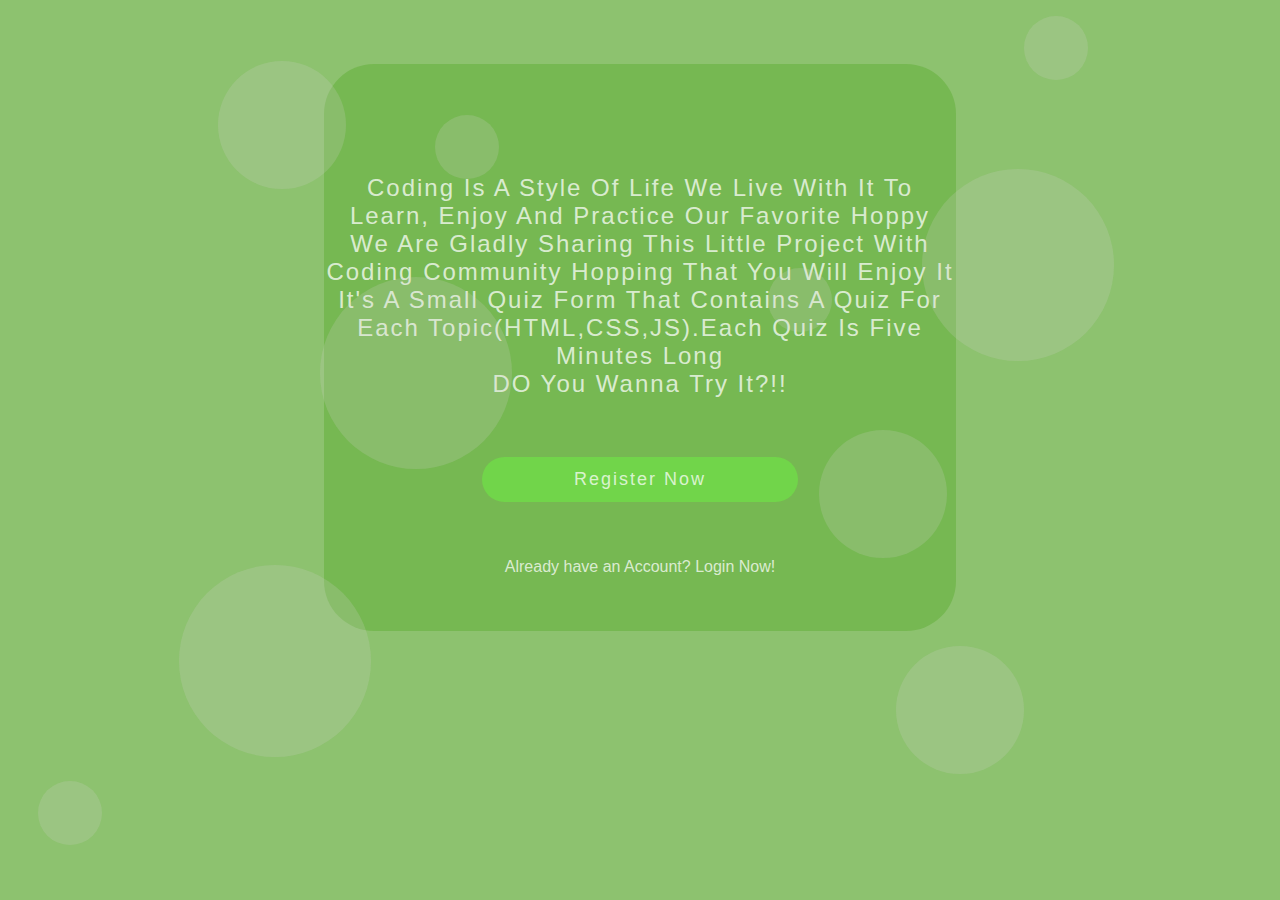
<file: index.html>
<!DOCTYPE html>
<html lang="en">
<head>
    <meta charset="UTF-8">
    <meta http-equiv="X-UA-Compatible" content="IE=edge">
    <meta name="viewport" content="width=device-width, initial-scale=1.0">
    <link rel="stylesheet" href="./Homepage/style.css">
    <title>HomePage</title>
</head>
<body>

 <form id="homeForm">
     <h2 id="h2welcoming"> Coding is a style of life we live with it to learn, enjoy and practice our favorite hoppy <br>
     we are gladly sharing this little project with coding community hopping that you will enjoy it <br>
     It's a small quiz form that contains a quiz for each topic(HTML,CSS,JS).Each quiz is five minutes long <br>
     DO you wanna try it?!!
    </h2>

        <button type="submit" id="submitt" value="" placeholder="" style="display: block;"><a href="./Registration page/index.html">Register Now</a></button>

        <p>Already have an Account? <a href="./Login Page/index.html" id="a11">Login Now!</a></p>
        
    </form>
    <!-- <form action="" id="registerForm">
        
        <div id="subdiv"> <a href="../Homepage/index.html" id="sub">Go to homepage</a></div>
        <button type="submit" id="submit" value="" placeholder="">SignUp</button>
        <p>Already have an Account? <a href="../Login Page/index.html" id="a11"> Login Now!</a></p>
    
    </form> -->

    <ul id="ul1"></ul>
    <ul id="ul2"></ul>
    <ul id="ul3"></ul>
    <ul id="ul4"></ul>
    <ul id="ul5"></ul>
    <ul id="ul6"></ul>
    <ul id="ul7"></ul>
    <ul id="ul8"></ul>
    <ul id="ul9"></ul>
    <ul id="ul99"></ul>
</body>
</html>
</file>
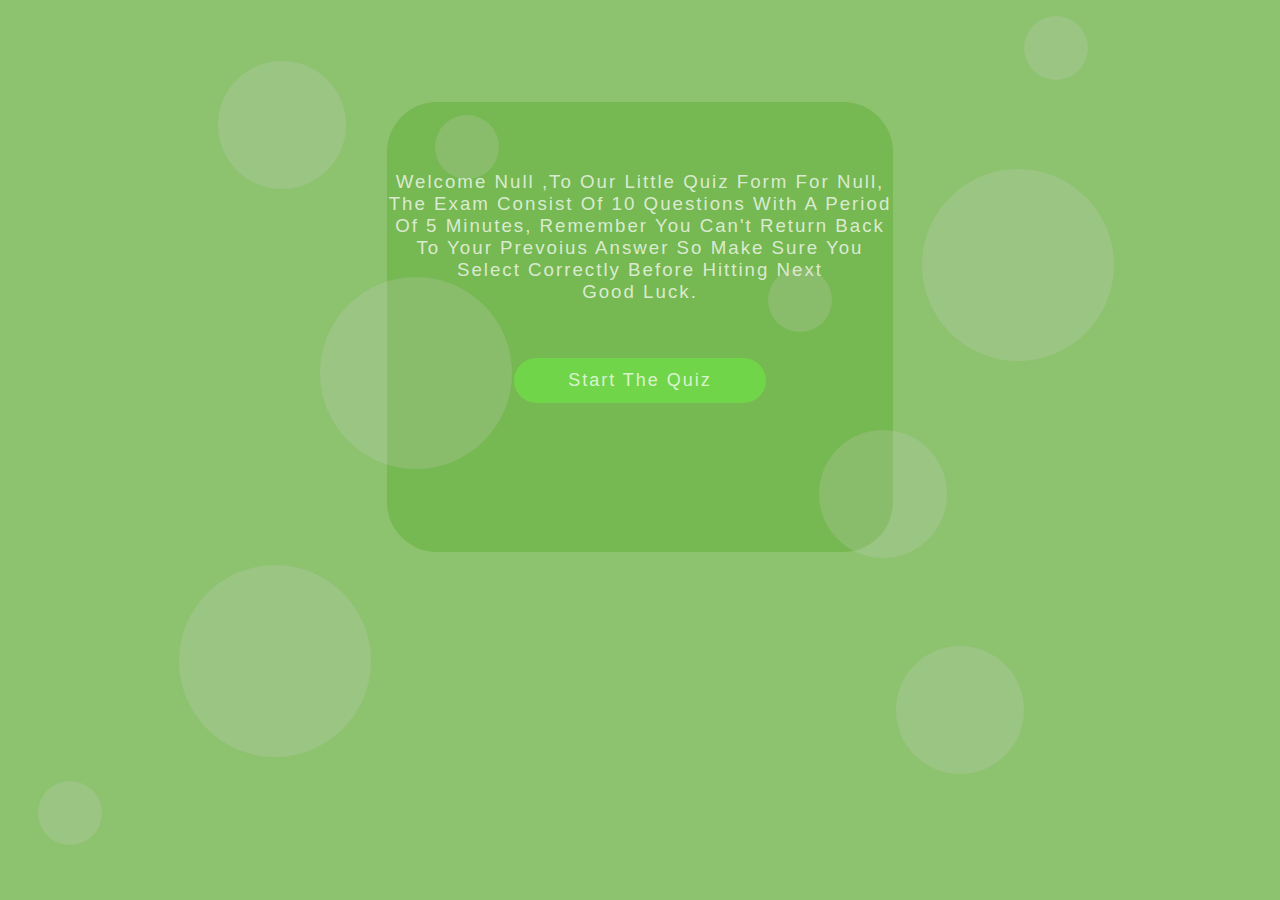
<file: Homepage/index.html>
<!DOCTYPE html>
<html lang="en">
<head>
    <meta charset="UTF-8">
    <meta http-equiv="X-UA-Compatible" content="IE=edge">
    <meta name="viewport" content="width=device-width, initial-scale=1.0">
    <link rel="stylesheet" href="style.css">
    <title>HomePage</title>
</head>
<body>
    
     <form id="selectForm">
        <h3><span id="wName"></span> ,To our little Quiz Form For <span id="qName"></span>, <br>
            the Exam Consist of 10 questions with a period of 5 minutes, remember you can't return back to your prevoius answer so make sure you select correctly before hitting next <br>
            good Luck.
        </h3>
        <br><br>

        
        <button type="submit" id="submittt" value="" placeholder=""><a href="../Questions/index.html">Start The Quiz</a></button>

        
        
    </form>

    <ul id="ul1"></ul>
    <ul id="ul2"></ul>
    <ul id="ul3"></ul>
    <ul id="ul4"></ul>
    <ul id="ul5"></ul>
    <ul id="ul6"></ul>
    <ul id="ul7"></ul>
    <ul id="ul8"></ul>
    <ul id="ul9"></ul>
    <ul id="ul99"></ul>
</body>
<script src="app.js"></script>
</html>
</file>
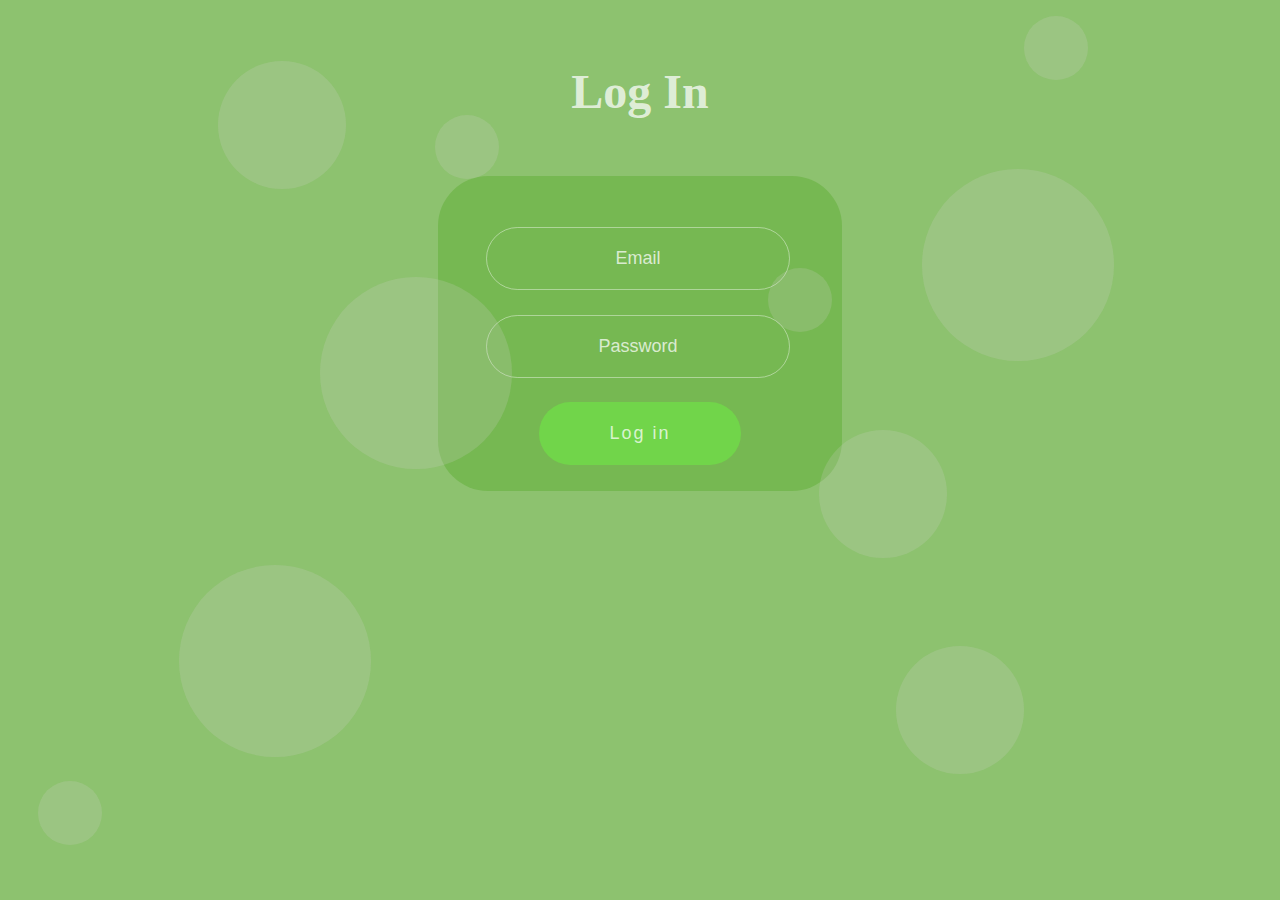
<file: Login Page/index.html>
<!DOCTYPE html>
<html lang="en">
<head>
    <meta charset="UTF-8">
    <meta http-equiv="X-UA-Compatible" content="IE=edge">
    <meta name="viewport" content="width=device-width, initial-scale=1.0">
    <link rel="stylesheet" href="style.css">
    <title>Login</title>
</head>
<body>
    <h1>Log In</h1>
    <form action="" id="LoginForm">

        <input type="email" id="loginEmail" placeholder="Email">
        <input type="password" id="loginPass" placeholder="Password">
        <div id="subdiv1"> <a href="../Homepage/index.html" id="sub">Go to Your page</a></div>
        <button type="submit" id="submit1" value="" placeholder="">Log in</button>
        
        
    
    </form>

    <ul id="ul1"></ul>
    <ul id="ul2"></ul>
    <ul id="ul3"></ul>
    <ul id="ul4"></ul>
    <ul id="ul5"></ul>
    <ul id="ul6"></ul>
    <ul id="ul7"></ul>
    <ul id="ul8"></ul>
    <ul id="ul9"></ul>
    <ul id="ul99"></ul>
</body>
<script src="app.js"></script>
</html>
</file>
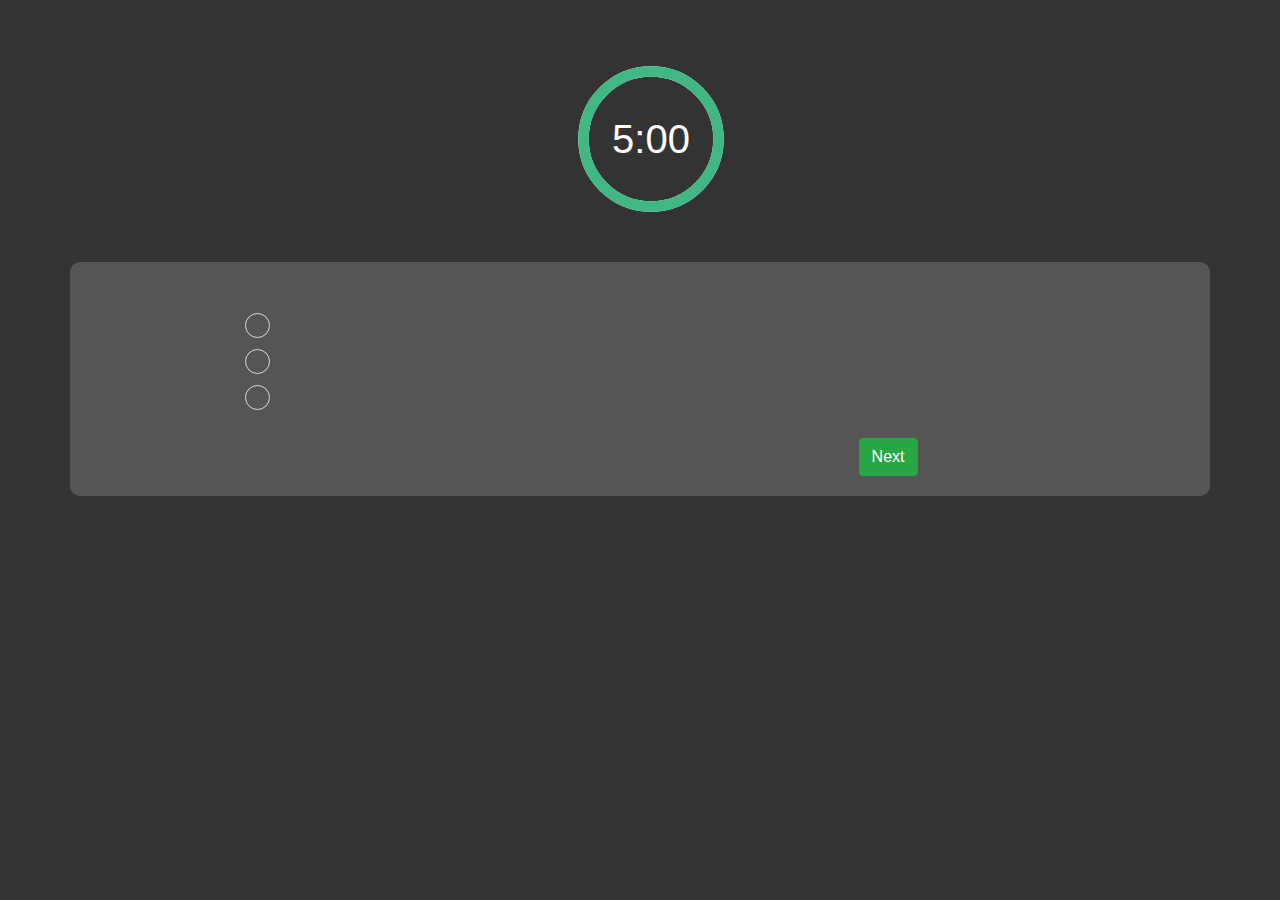
<file: Questions/index.html>
<!DOCTYPE html>
<html lang="en">
<head>
    <meta charset="UTF-8">
    <meta http-equiv="X-UA-Compatible" content="IE=edge">
    <meta name="viewport" content="width=device-width, initial-scale=1.0">
    <link rel="stylesheet" href="style.css">
    <link rel="stylesheet" href="https://maxcdn.bootstrapcdn.com/bootstrap/4.0.0/css/bootstrap.min.css">
    <!-- <script src="https://stackpath.bootstrapcdn.com/bootstrap/4.0.0/js/bootstrap.bundle.min.js"></script>
    <script src="https://cdnjs.cloudflare.com/ajax/libs/jquery/3.2.1/jquery.min.js"></script> -->
    <title>questions</title>
</head>
 <div id="app"></div>
    <div class="container mt-sm-5 my-1">
        <div class="question ml-sm-5 pl-sm-5 pt-2" id="questionDiv">
            <div class="py-2 h5"><b id="question"></b></div>
            <div class="ml-md-3 ml-sm-3 pl-md-5 pt-sm-0 pt-3" id="options">
                 <label class="options" id="answer1"><input type="radio" name="radio" value="1"> <span class="checkmark"></span><span id="spanAns1"></span></label>

                 <label class="options" id="answer2"><input type="radio" name="radio" value="2"> <span class="checkmark"></span><span id="spanAns2"></span></label>

                 <label class="options" id="answer3"><input type="radio" name="radio" value="3"> <span class="checkmark"></span><span id="spanAns3"></span></label> 

        </div>
        <div class="d-flex align-items-center pt-3">
            <div class="ml-auto mr-sm-5"> <button class="btn btn-success" onclick="nextQuestion()" id="btnNext">Next</button> </div>
            <!-- <div class="ml-auto mr-sm-5" id="showResult"> <button class="btn btn-success" ><a href="../result/index.html">submit</a></button></div> -->
        </div>
       
    </div>
    
    <!-- <div class="ml-auto mr-sm-5" id="showResult"> <button class="btn btn-success" ><a href="../result/index.html">submit</a></button> </div> -->
</body>
<script src="app.js"></script>
</html>
</file>
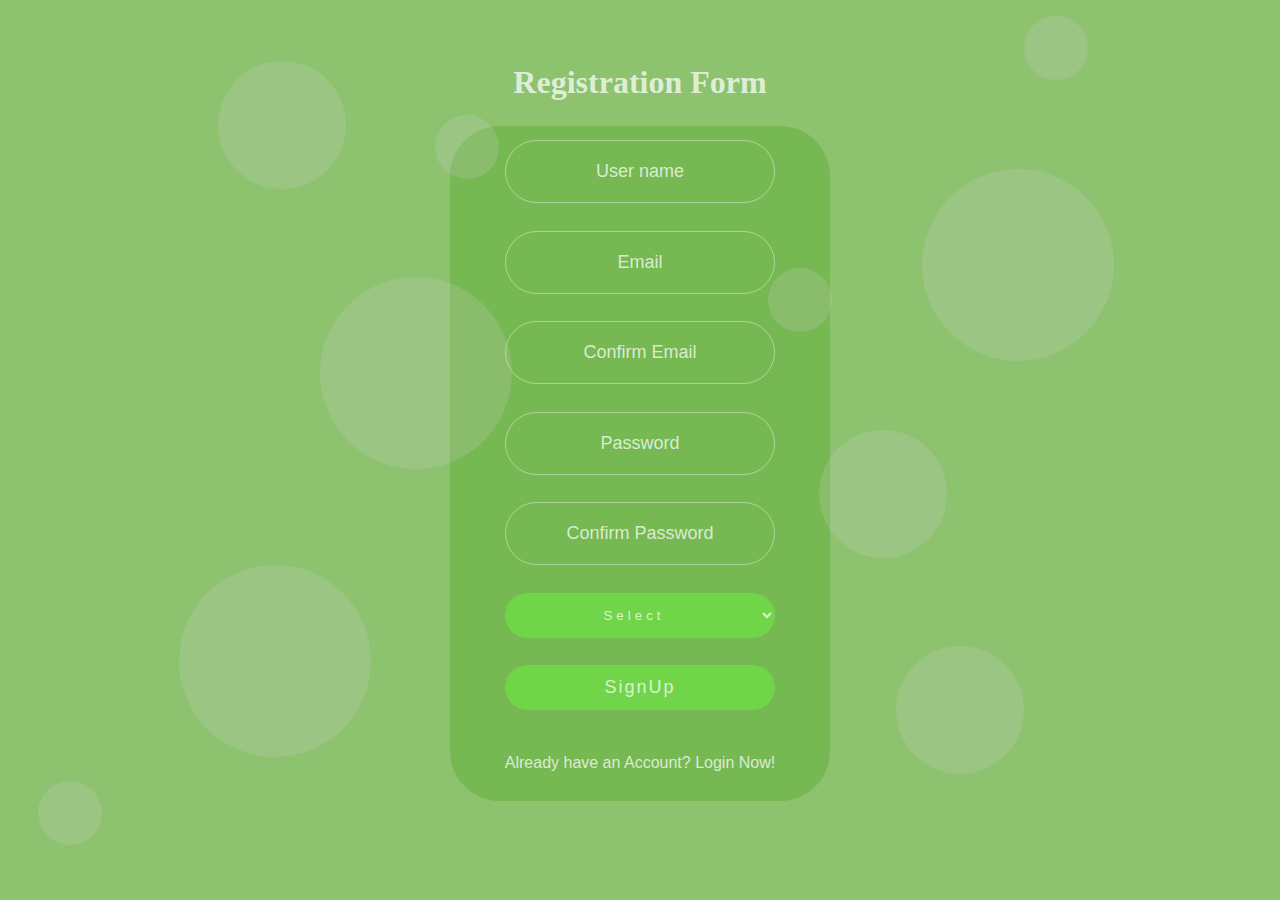
<file: Registration page/index.html>
<!DOCTYPE html>
<html lang="en">
<head>
    <meta charset="UTF-8">
    <meta http-equiv="X-UA-Compatible" content="IE=edge">
    <meta name="viewport" content="width=device-width, initial-scale=1.0">
    <link rel="stylesheet" href="style.css">
    <title>Registration</title>
</head>
<body>
    <h1>Registration Form</h1>
    <form action="" id="registerForm">

        <input type="text" id="userName" placeholder="User name">
        <input type="text" id="registerEmail" placeholder="Email">
        <input type="text" id="confirmEmail" placeholder="Confirm Email">
        <input type="password" id="registerPass" placeholder="Password">
        <input type="password" id="registerConfPass" placeholder="Confirm Password">
        <div id="selectDiv">
            <select name="select" id="select" onchange="selectExam()">
            <option value="0">Select</option>
            <option value="1" class="optin1"> HTML Quiz(5min)</option>
            <option value="2" class="optin2"> CSS Quiz(5min)</option>
            <option value="3" class="optin3"> JavaScript Quiz(5min)</option>
            </select>
        </div>
        <!-- <div id="subdiv"> <a href="../Login Page/index.html" id="sub">Go to Login Page</a></div> -->
        <button type="submit" id="submit" value="" placeholder="">SignUp</button>
        <p>Already have an Account? <a href="../Login Page/index.html" id="a11"> Login Now!</a></p>
    
    </form>

    <ul id="ul1"></ul>
    <ul id="ul2"></ul>
    <ul id="ul3"></ul>
    <ul id="ul4"></ul>
    <ul id="ul5"></ul>
    <ul id="ul6"></ul>
    <ul id="ul7"></ul>
    <ul id="ul8"></ul>
    <ul id="ul9"></ul>
    <ul id="ul99"></ul>
</body>
<script src="app.js"></script>
</html>
</file>
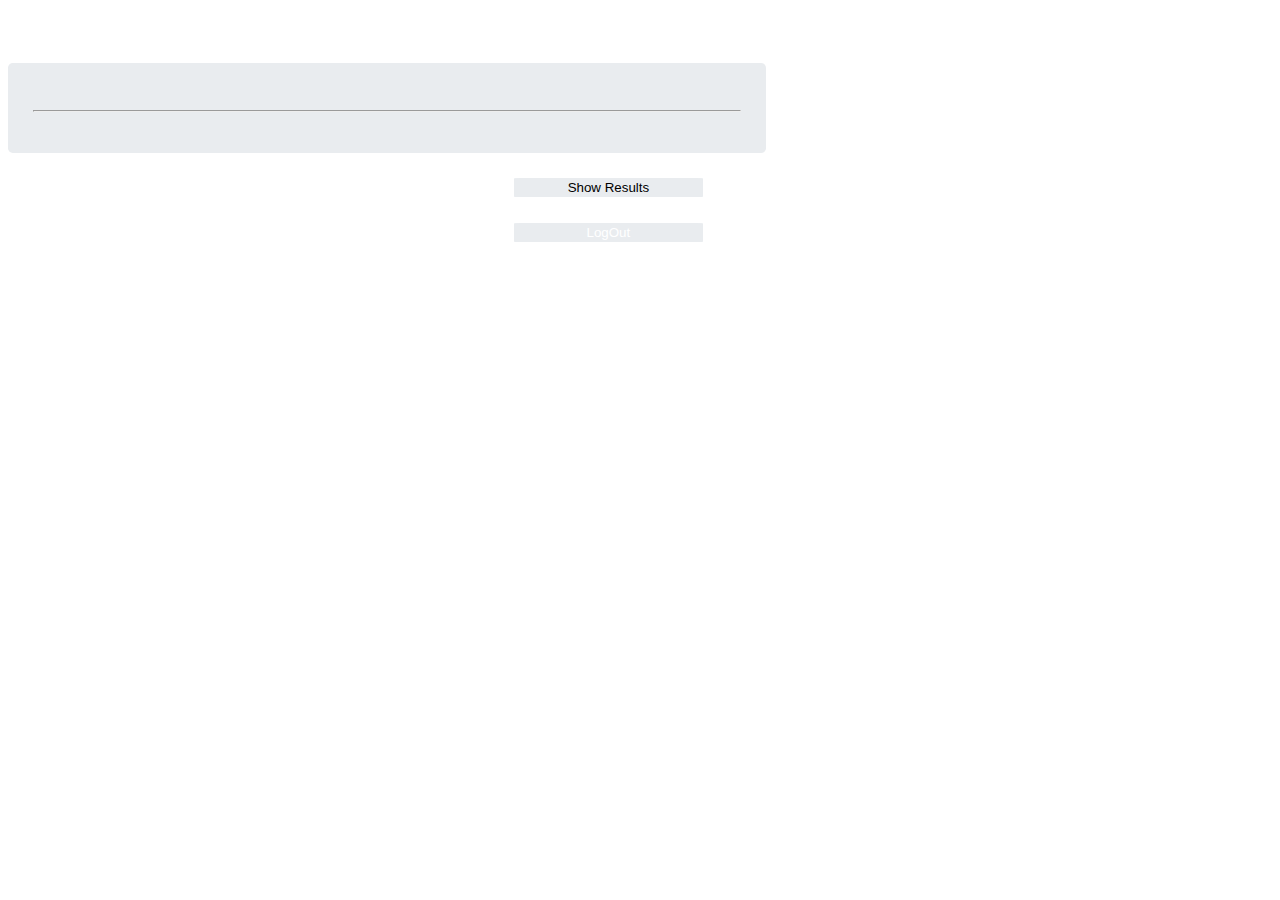
<file: result/index.html>
<!DOCTYPE html>
<html lang="en">
<head>
    <meta charset="UTF-8">
    <meta http-equiv="X-UA-Compatible" content="IE=edge">
    <meta name="viewport" content="width=device-width, initial-scale=1.0">
    <link rel="stylesheet" href="style.css">
    <link href="https://cdn.jsdelivr.net/npm/bootstrap@5.1.3/dist/css/bootstrap.min.css" rel="stylesheet" integrity="sha384-1BmE4kWBq78iYhFldvKuhfTAU6auU8tT94WrHftjDbrCEXSU1oBoqyl2QvZ6jIW3" crossorigin="anonymous">
    <title>Result</title>
</head>
<body>
    <div class="jumbotron container" id="JumDiv" >
        <h1 class="display-4" id="resh1"></h1>
        <hr class="my-4">
        <p class="lead" id="resultp1"></p>
        <p id="resultp2"></p>

      </div>
    <!-- <h2 id="resultText"></h2> -->
    <button id="switchToTable" class="btn btn btn-dark btn-lg" onclick="switcher()">Show Results</button>
    <table class="container table table-striped ">
        
        <tbody>
             <tr><th colspan="2" id="userName"></th>  <td colspan="2" id="finalResult"></td></tr>
             <tr>
                <th >Question Number</th>
                <th >Question</th>
                <th >Your Answer</th>
                <th >Correct Answer</th>
            </tr>
            <tr>
                <td id="questionNumber1">1</td>
                <td id="question1"></td>
                <td id="yourAnswer1"></td>
                <td id="CorrectAnswer1"></td>
            </tr>
            <tr>
                <td id="questionNumber2">2</td>
                <td id="question2"></td>
                <td id="yourAnswer2"></td>
                <td id="CorrectAnswer2"></td>
            </tr>
            <tr>
                <td id="questionNumber3">3</td>
                <td id="question3"></td>
                <td id="yourAnswer3"></td>
                <td id="CorrectAnswer3"></td>
            </tr>
            <tr>
                <td id="questionNumber4">4</td>
                <td id="question4"></td>
                <td id="yourAnswer4"></td>
                <td id="CorrectAnswer4"></td>
            </tr>
            <tr>
                <td id="questionNumber5">5</td>
                <td id="question5"></td>
                <td id="yourAnswer5"></td>
                <td id="CorrectAnswer5"></td>
            </tr>
            <tr>
                <td id="questionNumber6">6</td>
                <td id="question6"></td>
                <td id="yourAnswer6"></td>
                <td id="CorrectAnswer6"></td>
            </tr>
            <tr>
                <td id="questionNumber7">7</td>
                <td id="question7"></td>
                <td id="yourAnswer7"></td>
                <td id="CorrectAnswer7"></td>
            </tr>
            <tr>
                <td id="questionNumber8">8</td>
                <td id="question8"></td>
                <td id="yourAnswer8"></td>
                <td id="CorrectAnswer8"></td>
            </tr>
            <tr>
                <td id="questionNumber9">9</td>
                <td id="question9"></td>
                <td id="yourAnswer9"></td>
                <td id="CorrectAnswer9"></td>
            </tr>
            <tr>
                <td id="questionNumber10">10</td>
                <td id="question10"></td>
                <td id="yourAnswer10"></td>
                <td id="CorrectAnswer10"></td>
            </tr>
        </tbody>
      </table>
      <button class="btn btn btn-dark btn-lg" id="logout"><a href="../index.html">LogOut</a> </button>
</body>
<script src="app.js"></script>
</html>
</file>
<file: Homepage/style.css>
*{box-sizing: border-box;}
body{
    margin-top: 5%; 
    text-align: center;
    background-color: #8DC26F;
    
}
h1{
    color: rgba(255, 255, 255, 0.745);
    font-family: Arial, Helvetica, sans-serif;
}
form{
    background-color: #76b852;
    height: 50vh;
    display: inline-block;
    justify-content: center;
    align-items: center;
    width: 40%;
    margin: 3% 0%;
    padding-top: 4%;
    border-radius: 50px;
}
#homeForm{
    background-color: #76b852;
    height: 63vh;
    display: grid;
    justify-content: center;
    align-items: center;
    width: 50%;
    height: 20hv;
    margin: 5% 25%;
    border-radius: 50px;
    align-content: space-evenly;
}
input{
    background-color:rgb(113, 213, 74);
    display: block;
    border: 1px solid rgba(255, 255, 255, 0.412);
    height: 5vh;
    text-align: center;
    color: aliceblue;
    font-size: large;
    font-weight: 500;
    font-family: Arial, Helvetica, sans-serif;
    width: 50%;
    margin: 0 25%;
}
button{
    border: 2px solid transparent;
    border-radius: 2.5%;
    background-color:rgb(113, 213, 74) ;
    color: rgba(255, 255, 255, 0.745);
    height: 5vh;
    font-size: large;
    font-weight: 500;
    letter-spacing: 2px;
    font-family: Arial, Helvetica, sans-serif;
    width: 50%;
    border-radius: 50px;
    
}
#submitt{
    margin-left: 25%;
}
#submitt:hover{
    cursor: pointer;
    opacity: 0.8;
}
#submittt:hover{
    cursor: pointer;
    opacity: 0.8;
}

#ul1{
    position: absolute;
    top: 0%;
    left: 80%;
    background-color: rgb(213, 208, 208);
    width:5%;
    padding-bottom: 5%;
    display: block;
    border-radius: 50px;
    opacity: 20%;
    animation-name: move1;
    animation-duration: 4s;
    animation-direction: alternate;
    animation-iteration-count: infinite;
    animation-timing-function: linear;

}
#ul2{
    position: absolute;
    top: 85%;
    left: 3%;
    background-color: rgb(213, 208, 208);
    width:5%;
    padding-bottom: 5%;
    display: block;
    border-radius: 50px;
    opacity: 20%;
    animation-name: move2;
    animation-duration: 7s;
    animation-direction: alternate;
    animation-iteration-count: infinite;
    animation-timing-function: linear;

}
#ul3{
    position: absolute;
    top: 28%;
    left: 60%;
    background-color: rgb(213, 208, 208);
    width:5%;
    padding-bottom: 5%;
    border-radius: 50px;
    display: block;
    opacity: 20%;
    animation-name: move3;
    animation-duration: 4s;
    animation-direction: alternate;
    animation-iteration-count: infinite;
    animation-timing-function: linear;

}
#ul4{
    position: absolute;
    top: 70%;
    left: 70%;
    background-color: rgb(213, 208, 208);
    width:10%;
    padding-bottom: 10%;
    display: block;
    border-radius: 100px;
    opacity: 20%;
    animation-name: move4;
    animation-duration: 7s;
    animation-direction: alternate;
    animation-iteration-count: infinite;
    animation-timing-function: linear;

}
#ul5{
    position: absolute;
    top: 5%;
    left: 17%;
    background-color: rgb(213, 208, 208);
    width:10%;
    padding-bottom: 10%;
    display: block;
    border-radius: 100px;
    opacity: 20%;
    animation-name: move5;
    animation-duration: 7s;
    animation-direction: alternate;
    animation-iteration-count: infinite;
    animation-timing-function: linear;

}
#ul6{
    position: absolute;
    top: 46%;
    left: 64%;
    background-color: rgb(213, 208, 208);
    width: 10%;
    padding-bottom: 10%;
    display: block;
    border-radius: 100px;
    opacity: 20%;
    animation-name: move6;
    animation-duration: 7s;
    animation-direction: alternate;
    animation-iteration-count: infinite;
    animation-timing-function: linear;

}
#ul7{
    position: absolute;
    top: 61%;
    left: 14%;
    background-color: rgb(213, 208, 208);
    width: 15%;
    padding-bottom: 15%;
    display: block;
    border-radius: 130px;
    opacity: 20%;
    animation-name: move7;
    animation-duration: 10s;
    animation-direction: alternate;
    animation-iteration-count: infinite;
    animation-timing-function: linear;

}
#ul8{
    position: absolute;
    top: 17%;
    left: 72%;
    background-color: rgb(213, 208, 208);
    width: 15%;
    padding-bottom: 15%;
    display: block;
    border-radius: 130px;
    opacity: 20%;
    animation-name: move8;
    animation-duration: 4s;
    animation-direction: alternate;
    animation-iteration-count: infinite;
    animation-timing-function: linear;

}
#ul9{
    position: absolute;
    top: 29%;
    left: 25%;
    background-color: rgb(213, 208, 208);
    width: 15%;
    padding-bottom: 15%;
    display: block;
    border-radius: 130px;
    opacity: 20%;
    animation-name: move9;
    animation-duration: 7s;
    animation-direction: alternate;
    animation-iteration-count: infinite;
    animation-timing-function: linear;

}
#ul99{
    position: absolute;
    top: 11%;
    left: 34%;
    background-color: rgb(213, 208, 208);
    width: 5%;
    padding-bottom: 5%;
    display: block;
    border-radius: 50px;
    opacity: 20%;
    animation-name: move99;
    animation-duration: 4s;
    animation-direction: alternate;
    animation-iteration-count: infinite;
    animation-timing-function: linear;

}
#sub:hover {
    -webkit-transition: .5s all;
    -moz-transition: .5s all;
    -o-transition: .5s all;
    -ms-transition: .5s all;
    transition: .5s all;
    background: #8DC26F;
  }


#sub{
    text-align: center;
    color: rgba(255, 255, 255, 0.745);
    background: rgb(113, 213, 74);
    outline: none;
    border: 1px solid #76b852;
    cursor: pointer;
    padding: 5% 5%;
    -webkit-appearance: none;
    width: 100%;
    letter-spacing: 2px;
    display: block;
    text-decoration: none;
    font-family: Arial, Helvetica, sans-serif;
  }
  #subdiv{
    background-color:rgb(113, 213, 74) ;
    width: 91%;
    display: none;
  }
  P{
    color: rgba(255, 255, 255, 0.745);
    font-family: Arial, Helvetica, sans-serif;
  }
#a11{
    color: rgba(255, 255, 255, 0.745);
    font-family: Arial, Helvetica, sans-serif;
    text-decoration: none;
  }
  /* //////////////////////// */
  select{
    color: rgba(255, 255, 255, 0.745);
    text-align: center;
    font-family: 'Roboto', sans-serif;
    background-color:rgb(113, 213, 74);
    width: 100%;
    height: 5vh;
    letter-spacing: 4px;
    border: none;
    margin: 0 25%;
    
  }
  
  #selectDiv{
   display: flex;
   justify-content: center;
  }
  select:hover {
    -webkit-transition: .5s all;
    -moz-transition: .5s all;
    -o-transition: .5s all;
    -ms-transition: .5s all;
    transition: .5s all;
    background: #8DC26F;
  }

  h2,h3 {
    text-align: center;
    color: rgba(255, 255, 255, 0.745);
    font-weight: 100;
    text-transform: capitalize;
    letter-spacing: 2px;
    font-family: 'Roboto', sans-serif;
  }
  a{
    text-decoration: none;
    color: rgba(255, 255, 255, 0.745);
  }

/* /////////////////////Animation///////////////////////////// */
@keyframes move1 {
    form{top:0%}
    to{top:7%}
    
}
@keyframes move2 {
    form{top:85%}
    to{top:78%}
    
}
@keyframes move3 {
    form{top:28%}
    to{top:35%}
    
}
@keyframes move4 {
    form{top:17%}
    to{top:24%}
    
}
@keyframes move5 {
    form{top:17%}
    to{top:24%}
    
}
@keyframes move6 {
    form{top:17%}
    to{top:24%}
    
}
@keyframes move7 {
    form{top:17%}
    to{top:24%}
    
}
@keyframes move8 {
    form{top:17%}
    to{top:24%}
    
}
@keyframes move9 {
    form{top:17%}
    to{top:24%}
    
}
@keyframes move99 {
    form{top:17%}
    to{top:24%}
    
}


  /* /////////////////////media///////////////////////////// */
  @media (min-width:1600px) and (max-width:2560px)
  {
    #submitt{
        margin-top: 4%;
        width: 50%;
        margin-left: 25%;
       }
       option{
           font-size: 12px;
           width: 10px;
           display: inline-block;
       }
    #homeForm{
        width: 60%;
        margin: 12% 21%;
      }
      #h2welcoming {
        text-align: center;
        font-size: 2vw;
    }
    a{
        font-size: 2vw;
    }
    p{
        font-size: 2vw;
    }
    #wName{
        font-size: 3vw;
    }
    #selectForm{
        width: 80%;
        margin: 5% 10%;
        align-content: center;
       }
   #select{
    font-size: 1vw
   }
   h2{
       font-size: 2vw;
   }
    
  }
  @media (min-width:1001px) and (max-width:1200px){
    #h2welcoming{
        font-size: large; 
    }
  }

  @media (min-width:750px) and (max-width:1000px){
    #h2welcoming{
        font-size: larger; 
    }
  }


  @media (max-width:1000px)
  {
    a{
        font-size: 65%;
    }
    #a11{
        font-size: 2vw;
    }
    #selectForm{
        width: 80%;
        margin: 10% 10%;
        align-content: center;
       }
       #submitt{
        margin-top: 8%;
        width: 84%;
        margin-left: 8%;
       }
   #select{
    letter-spacing: 1px;
    margin: 0 8%;
   }
    #homeForm{
        width: 60%;
        margin: 12% 21%;
      }
    #h2welcoming{
        text-align: center;
     font-size:large;
     letter-spacing: 2px;
    }
      #par,#a22,#link{
    font-size: 14px;
   }
  
  h2,h3{
      color: rgba(255, 255, 255);
  }
  p{
    font-size: 60%;
}
#a11{
    font-size: 80%;
}
}
  @media (max-width:440px)
  {
      h1{
        font-size: 5.5vw;
        margin-top: 15%;
      }
      h2,h3{
        font-size: 90%;
      }
    #h2welcoming{
        text-align: center;
       font-size: 65%;
       color: white;
       font-weight: bold;
    } 
    h3{
        color: white;
       font-weight: bold;
    }
    
    #homeForm{
        width: 70%;
        margin: 25% 16%;
    } 
  
    a{
        font-size: 50%;
    }
    #a11{
        font-size: 100%;
    }
    p{
        font-size: 60%;
    }
    #ul1{
        padding-bottom: 10%;
    }
    #ul2{
        padding-bottom: 10%;
    }
    #ul3{
        padding-bottom: 10%;
    }
        #selectForm{
        width: 80%;
        margin: 10% 10%;
        align-content: center;
       }
       #submitt{
        margin-top: 8%;
        width: 84%;
        margin-left: 8%;
       }
       #submittt{
        margin-top: 8%;
        width: 84%;
        /* margin-left: 8%; */
       }
   #select{
    letter-spacing: 1px;
    margin: 0 8%;
   }
   button a{
    font-size: 53%;
   }
   #par,#a22,#link{
    font-size: 14px;
   }
   
  }
  @media (max-width:376px)
  { 
    #h2welcoming{
        text-align: center;
        align-content: center;
       font-size: 60%;
    }
    a {
        font-size: 40%;
    }
    #ul4{
        padding-bottom: 12%;
   }
   #ul5{
    padding-bottom: 12%;
}
   #ul6{
    padding-bottom: 12%;
}
    #ul99{
         padding-bottom: 12%;
    }
    
    #homeForm{
        width: 70%;
        margin: 30% 18%;
    }
    button{
        margin-bottom: 5%;
    }
    #selectForm{
        width: 80%;
        margin: 10% 10%;
        align-content: center;
       }
       #submitt{
        margin-top: 8%;
        width: 84%;
        margin-left: 8%;
       }
   #select{
    letter-spacing: 1px;
    margin: 0 8%;
   }
   button a{
    font-size: 53%;
   }
   #par,#a22,#link{
    font-size: 11px;
   }

  }
  @media (max-width:321px)
  { 
    #h2welcoming{
        text-align: center;
        font-size: 70%;
       margin-bottom:10%;
    }
    a {
        font-size: 30%;
    }
    p{
        font-size: 45%;
    }
    #ul1{
        padding-bottom: 12%;
    }
    #ul2{
        padding-bottom: 12%;
        position: absolute;
        top: 55%;
    }
    #ul3{
        padding-bottom: 12%;
    }
    
    #homeForm{
        width: 70%;
        margin: 30% 18%;
    }
    
    #selectForm{
        width: 80%;
        margin: 10% 10%;
        align-content: center;
       }

       #submitt{
        margin-top: 8%;
        width: 84%;
        margin-left: 8%;
       }
   #select{
    letter-spacing: 1px;
    margin: 0 8%;
   }
   button a{
    font-size: 53%;
   }
   #par,#a22,#link{
    font-size: 10px;
   }

  }
  @media (max-width:281px){
    button{
        height: 6vh;
    }
    #homeForm{
        width: 70%;
        margin: 30% 18%;
    }
    #h2welcoming{
        margin-bottom: 15%;
    }
   p{
    margin-top: 15%;
   }
   
  
   #submitt{
    margin-top: 8%;
    width: 84%;
    margin-left: 8%;
   }
   #selectForm{
    width: 80%;
    margin: 10% 10%;
    align-content: center;
   }
   #wName{
    font-size: 7.5vw;
    margin-top: 20%;
   }
  #a11{
    font-size: 53%;
   }
   #select{
    letter-spacing: 1px;
    margin: 0 8%;
   }
   #par,#a22,#link{
    font-size: 10px;
   }
  }

  @media (max-height:415px){
      #h2welcoming{
          font-size: small;
          letter-spacing: 0;
          text-align:center;
      }
      h3{
        font-size: small;
        letter-spacing: 0;
        text-align:center;
      }

      #submitt{
          margin-top: 0;
          height: 10vh;
      }
      #submittt{
        margin-top: 0;
        height: 10vh;
      }
      #selectForm{
        height: 60vh;
      }

  }
  @media (max-height:415px){
    #h2welcoming{
        font-size: x-small;
        letter-spacing: 0;
        text-align:center;
    }
    h3{
      font-size: x-small;
      letter-spacing: 0;
      text-align:center;
    }
    #selectForm{
        margin: 5% 10%;
      }
  }
</file>
<file: Login Page/style.css>
*{box-sizing: border-box;}
body{
    margin-top: 5%; 
    text-align: center;
    background-color: #8DC26F;
    
}
h1{
    color: rgba(255, 255, 255, 0.745);
    font-size: 3em;
    font-family:Georgia, 'Times New Roman', Times, serif;
}
form{
    background-color: #76b852;
    height: 35vh;
    display: inline-block;
    justify-content: center;
    align-items: center;
    width: 32%;
    /* height: 20hv; */
    margin: 2% 34%;
    border-radius: 50px;
    align-content: space-evenly;
}
input{
    background-color:transparent;
    display: block;
    border: 1px solid rgba(255, 255, 255, 0.412);
    height: 7vh;
    text-align: center;
    color: aliceblue;
    font-size: large;
    font-weight: 500;
    font-family: Arial, Helvetica, sans-serif;
    width: 75%;
    border-radius: 50px;
    margin: 6% 12%;
}
button{
    border: 2px solid transparent;
    border-radius: 2.5%;
    background-color:rgb(113, 213, 74) ;
    color: rgba(255, 255, 255, 0.745);
    height: 7vh;
    font-size: large;
    font-weight: 500;
    letter-spacing: 2px;
    font-family: Arial, Helvetica, sans-serif;
    border-radius: 50px;
    width: 50%;
}
#submit1:hover{
    cursor: pointer;
    opacity: 0.8;
}

#ul1{
    position: absolute;
    top: 0%;
    left: 80%;
    background-color: rgb(213, 208, 208);
    width:5%;
    padding-bottom: 5%;
    display: block;
    border-radius: 50px;
    opacity: 20%;
    animation-name: move1;
    animation-duration: 4s;
    animation-direction: alternate;
    animation-iteration-count: infinite;
    animation-timing-function: linear;

}
#ul2{
    position: absolute;
    top: 85%;
    left: 3%;
    background-color: rgb(213, 208, 208);
    width:5%;
    padding-bottom: 5%;
    display: block;
    border-radius: 50px;
    opacity: 20%;
    animation-name: move2;
    animation-duration: 7s;
    animation-direction: alternate;
    animation-iteration-count: infinite;
    animation-timing-function: linear;

}
#ul3{
    position: absolute;
    top: 28%;
    left: 60%;
    background-color: rgb(213, 208, 208);
    width:5%;
    padding-bottom: 5%;
    border-radius: 50px;
    display: block;
    opacity: 20%;
    animation-name: move3;
    animation-duration: 4s;
    animation-direction: alternate;
    animation-iteration-count: infinite;
    animation-timing-function: linear;

}
#ul4{
    position: absolute;
    top: 70%;
    left: 70%;
    background-color: rgb(213, 208, 208);
    width:10%;
    padding-bottom: 10%;
    display: block;
    border-radius: 100px;
    opacity: 20%;
    animation-name: move4;
    animation-duration: 7s;
    animation-direction: alternate;
    animation-iteration-count: infinite;
    animation-timing-function: linear;

}
#ul5{
    position: absolute;
    top: 5%;
    left: 17%;
    background-color: rgb(213, 208, 208);
    width:10%;
    padding-bottom: 10%;
    display: block;
    border-radius: 100px;
    opacity: 20%;
    animation-name: move5;
    animation-duration: 7s;
    animation-direction: alternate;
    animation-iteration-count: infinite;
    animation-timing-function: linear;

}
#ul6{
    position: absolute;
    top: 46%;
    left: 64%;
    background-color: rgb(213, 208, 208);
    width: 10%;
    padding-bottom: 10%;
    display: block;
    border-radius: 100px;
    opacity: 20%;
    animation-name: move6;
    animation-duration: 7s;
    animation-direction: alternate;
    animation-iteration-count: infinite;
    animation-timing-function: linear;

}
#ul7{
    position: absolute;
    top: 61%;
    left: 14%;
    background-color: rgb(213, 208, 208);
    width: 15%;
    padding-bottom: 15%;
    display: block;
    border-radius: 130px;
    opacity: 20%;
    animation-name: move7;
    animation-duration: 10s;
    animation-direction: alternate;
    animation-iteration-count: infinite;
    animation-timing-function: linear;

}
#ul8{
    position: absolute;
    top: 17%;
    left: 72%;
    background-color: rgb(213, 208, 208);
    width: 15%;
    padding-bottom: 15%;
    display: block;
    border-radius: 130px;
    opacity: 20%;
    animation-name: move8;
    animation-duration: 4s;
    animation-direction: alternate;
    animation-iteration-count: infinite;
    animation-timing-function: linear;

}
#ul9{
    position: absolute;
    top: 29%;
    left: 25%;
    background-color: rgb(213, 208, 208);
    width: 15%;
    padding-bottom: 15%;
    display: block;
    border-radius: 130px;
    opacity: 20%;
    animation-name: move9;
    animation-duration: 7s;
    animation-direction: alternate;
    animation-iteration-count: infinite;
    animation-timing-function: linear;

}
#ul99{
    position: absolute;
    top: 11%;
    left: 34%;
    background-color: rgb(213, 208, 208);
    width: 5%;
    padding-bottom: 5%;
    display: block;
    border-radius: 50px;
    opacity: 20%;
    animation-name: move99;
    animation-duration: 4s;
    animation-direction: alternate;
    animation-iteration-count: infinite;
    animation-timing-function: linear;

}
#sub:hover {
    -webkit-transition: .5s all;
    -moz-transition: .5s all;
    -o-transition: .5s all;
    -ms-transition: .5s all;
    transition: .5s all;
    background: #8DC26F;
  }


#sub{
    text-align: center;
    /* font-size: .9em; */
    color: rgba(255, 255, 255, 0.745);
    background: rgb(113, 213, 74);
    outline: none;
    border: 1px solid #76b852;
    cursor: pointer;
    padding: 5% 5%;
    -webkit-appearance: none;
    width: 100%;
    /* margin: 2em 0; */
    letter-spacing: 2px;
    display: block;
    text-decoration: none;
    font-family: Arial, Helvetica, sans-serif;
  }
  #subdiv1{
    background-color:rgb(113, 213, 74) ;
    width: 100%;
    display: none;
  }
  P{
    color: rgba(255, 255, 255, 0.745);
    font-family: Arial, Helvetica, sans-serif;
  }
#a11{
    color: rgba(255, 255, 255, 0.745);
    font-family: Arial, Helvetica, sans-serif;
    text-decoration: none;
  }
  ::placeholder{
    color: rgba(255, 255, 255, 0.745);
}
/* /////////////////////Animation///////////////////////////// */
@keyframes move1 {
    form{top:0%}
    to{top:7%}
    
}
@keyframes move2 {
    form{top:85%}
    to{top:78%}
    
}
@keyframes move3 {
    form{top:28%}
    to{top:35%}
    
}
@keyframes move4 {
    form{top:17%}
    to{top:24%}
    
}
@keyframes move5 {
    form{top:17%}
    to{top:24%}
    
}
@keyframes move6 {
    form{top:17%}
    to{top:24%}
    
}
@keyframes move7 {
    form{top:17%}
    to{top:24%}
    
}
@keyframes move8 {
    form{top:17%}
    to{top:24%}
    
}
@keyframes move9 {
    form{top:17%}
    to{top:24%}
    
}
@keyframes move99 {
    form{top:17%}
    to{top:24%}
    
}

/* ////////////////////////////////////////// */
/* /////////////Media Query///////////////////// */
@media (min-width: 2500px){
    input,button{
      font-size: 40px;
    }
 }
@media (min-width: 1800px){

    ::placeholder{
        font-size: 32px;
    }
    h1{
        font-size: 50px;
    }
   input,button{
      font-size: 32px;
   }
   a{
    font-size: 32px;
   }
   #subdiv1{
    margin-left: 3%;
   }
} 
@media (min-width: 1600px){
    ::placeholder{
        font-size: 28px;
    }
    h1{
        font-size: 45px;
    }
   input,button{
      font-size: 28px;
   }
   a{
    font-size: 28px;
   }
   #subdiv1{
    margin-left: 5%;
   }
} 
@media (max-width: 1000px){
    form{
        height: 55vh;
    }
    ::placeholder{
        font-size: small;
    }
   input,button{
      font-size: small;
   }
   a{
    font-size: small;
   }
   #subdiv1{
    margin-left: 5%;
   }
} 
@media (max-width: 600px){
    form{
        height: 50vh;
        width: 40%; 
        margin-left: 30%;
    }
   input,button{
      width: 80%;
      margin-left: 10%;
   }
} 

@media (max-width: 500px){
    h1{
        margin-top: 20%;
    }
    form{
        height: 40vh;
        margin: 10% 30%;
       
    }
}
@media (max-width: 426px){
    h1{
        margin-top: 20%;
    }
    form{
        width: 60%; 
        height: 40vh;
        margin: 10% 20%;
       
    }


#ul1{
    padding-bottom: 10%;
}#ul2{
    padding-bottom: 10%;
}#ul3{
    padding-bottom: 10%;
}
#ul4{
padding-bottom: 12%;
}
#ul5{
padding-bottom: 12%;
}
#ul6{
padding-bottom: 12%;
}
#ul99{
 padding-bottom: 10%;
}}

@media (max-width: 320px){
    #ul1{
        padding-bottom: 13%;
    }#ul2{
        padding-bottom: 13%;
    }#ul3{
        padding-bottom: 13%;
    }
    #ul99{
        padding-bottom: 13%;
    }
}
</file>
<file: Questions/style.css>
body {
  background-color: #333 !important;
 
}

.container {
  background-color: #555;
  color: #ddd;
  border-radius: 10px;
  padding: 20px;
  font-family: 'Montserrat', sans-serif;
  max-width: 700px;
  
}

.container>p {
  font-size: 32px
}

.question {
  width: 75%
}

.options {
  position: relative;
  padding-left: 40px
}

#options label {
  display: block;
  margin-bottom: 15px;
  font-size: 14px;
  cursor: pointer
}

.options input {
  opacity: 0
}

.checkmark {
  position: absolute;
  top: -1px;
  left: 0;
  height: 25px;
  width: 25px;
  background-color: #555;
  border: 1px solid #ddd;
  border-radius: 50%
}

.options input:checked~.checkmark:after {
  display: block
}

.options .checkmark:after {
  content: "";
  width: 10px;
  height: 10px;
  display: block;
  background: white;
  position: absolute;
  top: 50%;
  left: 50%;
  border-radius: 50%;
  transform: translate(-50%, -50%) scale(0);
  transition: 300ms ease-in-out 0s
}

.options input[type="radio"]:checked~.checkmark {
  background: #21bf73;
  transition: 300ms ease-in-out 0s
}

.options input[type="radio"]:checked~.checkmark:after {
  transform: translate(-50%, -50%) scale(1)
}

.btn-primary {
  background-color: #555;
  color: #ddd;
  border: 1px solid #ddd
}

.btn-primary:hover {
  background-color: #21bf73;
  border: 1px solid #21bf73
}

.btn-success {
  padding: 5px 25px;
  background-color: #21bf73
}
#showResult{
  display: none;
  margin-left:  45% !important;
}
#showResult a{ 
   text-decoration: none;
   color: white;
}
@media(max-width:576px) {
  .question {
      width: 100%;
      word-spacing: 2px
  }
}

/* //////////////////////////////////////////////////////////////////////////////////
/////////////////////////////////////////////////////////////////////////////////// */
.base-timer {
position: relative;
width: 150px;
height: 150px;
  margin-left: 45%;
  margin-top: 5%;
}

.base-timer__svg {
transform: scaleX(-1);
}

.base-timer__circle {
fill: none;
stroke: none;
}

.base-timer__path-elapsed {
stroke-width: 7px;
stroke: white;
}

.base-timer__path-remaining {
stroke-width: 7px;
stroke-linecap: round;
transform: rotate(90deg);
transform-origin: center;
transition: 1s linear all;
fill-rule: nonzero;
stroke: currentColor;
}

.base-timer__path-remaining.green {
color: rgb(65, 184, 131);
}

.base-timer__path-remaining.orange {
color: orange;
}

.base-timer__path-remaining.red {
color: red;
}

.base-timer__label {
position: absolute;
width: 150px;
height: 150px;
top: 0;
display: flex;
align-items: center;
justify-content: center;
font-size: 40px;
  color: white;
}


/* //////////////////media query///////////////////////// */

@media (min-width:2560px){
  .container {
      background-color: #555;
      color: #ddd;
      border-radius: 10px;
      padding: 20px;
      font-family: 'Montserrat', sans-serif;
      max-width: 700px;
      text-size-adjust: 300%;
      
  }
  #btnNext{
      width:300%;
  }
  .base-timer {
      position: relative;
      width: 300px;
      height: 300px;
      margin-left: 45%;
      margin-top: 5%;
    }
    .base-timer__label {
      position: absolute;
      width: 300px;
      height: 300px;
      top: 0;
      display: flex;
      align-items: center;
      justify-content: center;
      font-size: 40px;
      color: white;
    }
}

@media (min-width:1440px){
  .container {
      background-color: #555;
      color: #ddd;
      border-radius: 10px;
      padding: 20px;
      font-family: 'Montserrat', sans-serif;
      max-width: 700px;
      text-size-adjust: 215%;
      
  }
  #btnNext{
      width:215%;
  }
  .base-timer {
      position: relative;
      width: 200px;
      height: 200px;
      margin-left: 45%;
      margin-top: 5%;
    }
    .base-timer__label {
      position: absolute;
      width: 200px;
      height: 200px;
      top: 0;
      display: flex;
      align-items: center;
      justify-content: center;
      font-size: 40px;
      color: white;
    }
}

@media (min-width:1024px){
  .base-timer {
      position: relative;
      width: 150px;
      height: 150px;
      margin-left: 45%;
      margin-top: 5%;
    }
    .base-timer__label {
      position: absolute;
      width: 150px;
      height: 150px;
      top: 0;
      display: flex;
      align-items: center;
      justify-content: center;
      font-size: 40px;
      color: white;
    }
}

@media (max-width:768px){
  .base-timer {
      position: relative;
      width: 100px;
      height: 100px;
      margin-left: 45%;
      margin-top: 2%;
    }
    .base-timer__label {
      position: absolute;
      width: 95px;
      height: 90px;
      top: 0;
      display: flex;
      align-items: center;
      justify-content: center;
      font-size: 40px;
      color: white;
    }
}
@media (max-width:575px){
  .base-timer {
      position: relative;
      width: 100px;
      height: 100px;
      margin-left: 35%;
      margin-top: 5%;
    }
    .base-timer__label {
      position: absolute;
      width: 95px;
      height: 90px;
      top: 0;
      display: flex;
      align-items: center;
      justify-content: center;
      font-size: 40px;
      color: white;
    }
}
@media (max-width:280px){
  .base-timer {
      position: relative;
      width: 75px;
      height: 75px;
      margin-left: 33%;
      margin-top: 5%;
    }
    .base-timer__label {
      position: absolute;
      width: 75px;
      height: 75px;
      top: 0;
      display: flex;
      align-items: center;
      justify-content: center;
      font-size: 40px;
      color: white;
    }
}
</file>
<file: Registration page/style.css>
*{box-sizing: border-box;}
body{
    margin-top: 5%; 
    text-align: center;
    background-color: #8DC26F;
    
}
h1{
    color: rgba(255, 255, 255, 0.745);
    font-family:Georgia, 'Times New Roman', Times, serif;
}
form{
    background-color: #76b852;
    height: 75vh;
    display: grid;
    justify-content: center;
    align-items: center;
    width: 30%;
    /* height: 20hv; */
    margin: 2% 35%;
    border-radius: 50px;
}
input{
    background-color:transparent;
    display: block;
    border: 1px solid rgba(255, 255, 255, 0.412);
    height: 7vh;
    text-align: center;
    color: aliceblue;
    font-size: large;
    font-weight: 500;
    font-family: Arial, Helvetica, sans-serif;
    width: 100%;
    border-radius: 50px;
}
button{
    border: 2px solid transparent;
    border-radius: 2.5%;
    background-color:rgb(113, 213, 74) ;
    color: rgba(255, 255, 255, 0.745);
    height: 5vh;
    font-size: large;
    font-weight: 500;
    letter-spacing: 2px;
    font-family: Arial, Helvetica, sans-serif;
    border-radius: 50px;
}
#submit:hover{
    cursor: pointer;
    opacity: 0.8;
}

#ul1{
    position: absolute;
    top: 0%;
    left: 80%;
    background-color: rgb(213, 208, 208);
    width:5%;
    padding-bottom: 5%;
    display: block;
    border-radius: 50px;
    opacity: 20%;
    animation-name: move1;
    animation-duration: 4s;
    animation-direction: alternate;
    animation-iteration-count: infinite;
    animation-timing-function: linear;

}
#ul2{
    position: absolute;
    top: 85%;
    left: 3%;
    background-color: rgb(213, 208, 208);
    width:5%;
    padding-bottom: 5%;
    display: block;
    border-radius: 50px;
    opacity: 20%;
    animation-name: move2;
    animation-duration: 7s;
    animation-direction: alternate;
    animation-iteration-count: infinite;
    animation-timing-function: linear;

}
#ul3{
    position: absolute;
    top: 28%;
    left: 60%;
    background-color: rgb(213, 208, 208);
    width:5%;
    padding-bottom: 5%;
    border-radius: 50px;
    display: block;
    opacity: 20%;
    animation-name: move3;
    animation-duration: 4s;
    animation-direction: alternate;
    animation-iteration-count: infinite;
    animation-timing-function: linear;

}
#ul4{
    position: absolute;
    top: 70%;
    left: 70%;
    background-color: rgb(213, 208, 208);
    width:10%;
    padding-bottom: 10%;
    display: block;
    border-radius: 100px;
    opacity: 20%;
    animation-name: move4;
    animation-duration: 7s;
    animation-direction: alternate;
    animation-iteration-count: infinite;
    animation-timing-function: linear;

}
#ul5{
    position: absolute;
    top: 5%;
    left: 17%;
    background-color: rgb(213, 208, 208);
    width:10%;
    padding-bottom: 10%;
    display: block;
    border-radius: 100px;
    opacity: 20%;
    animation-name: move5;
    animation-duration: 7s;
    animation-direction: alternate;
    animation-iteration-count: infinite;
    animation-timing-function: linear;

}
#ul6{
    position: absolute;
    top: 46%;
    left: 64%;
    background-color: rgb(213, 208, 208);
    width: 10%;
    padding-bottom: 10%;
    display: block;
    border-radius: 100px;
    opacity: 20%;
    animation-name: move6;
    animation-duration: 7s;
    animation-direction: alternate;
    animation-iteration-count: infinite;
    animation-timing-function: linear;

}
#ul7{
    position: absolute;
    top: 61%;
    left: 14%;
    background-color: rgb(213, 208, 208);
    width: 15%;
    padding-bottom: 15%;
    display: block;
    border-radius: 130px;
    opacity: 20%;
    animation-name: move7;
    animation-duration: 10s;
    animation-direction: alternate;
    animation-iteration-count: infinite;
    animation-timing-function: linear;

}
#ul8{
    position: absolute;
    top: 17%;
    left: 72%;
    background-color: rgb(213, 208, 208);
    width: 15%;
    padding-bottom: 15%;
    display: block;
    border-radius: 130px;
    opacity: 20%;
    animation-name: move8;
    animation-duration: 4s;
    animation-direction: alternate;
    animation-iteration-count: infinite;
    animation-timing-function: linear;

}
#ul9{
    position: absolute;
    top: 29%;
    left: 25%;
    background-color: rgb(213, 208, 208);
    width: 15%;
    padding-bottom: 15%;
    display: block;
    border-radius: 130px;
    opacity: 20%;
    animation-name: move9;
    animation-duration: 7s;
    animation-direction: alternate;
    animation-iteration-count: infinite;
    animation-timing-function: linear;

}
#ul99{
    position: absolute;
    top: 11%;
    left: 34%;
    background-color: rgb(213, 208, 208);
    width: 5%;
    padding-bottom: 5%;
    display: block;
    border-radius: 50px;
    opacity: 20%;
    animation-name: move99;
    animation-duration: 4s;
    animation-direction: alternate;
    animation-iteration-count: infinite;
    animation-timing-function: linear;

}
#sub:hover {
    -webkit-transition: .5s all;
    -moz-transition: .5s all;
    -o-transition: .5s all;
    -ms-transition: .5s all;
    transition: .5s all;
    background: #8DC26F;
  }


#sub{
    text-align: center;
    /* font-size: .9em; */
    color: rgba(255, 255, 255, 0.745);
    background: rgb(113, 213, 74);
    outline: none;
    border: 1px solid #76b852;
    cursor: pointer;
    padding: 5% 5%;
    -webkit-appearance: none;
    width: 100%;
    /* margin: 2em 0; */
    letter-spacing: 2px;
    display: block;
    text-decoration: none;
    font-family: Arial, Helvetica, sans-serif;
  }
  #subdiv{
    background-color:rgb(113, 213, 74) ;
    width: 100%;;
    display: none;
  }
  P{
    color: rgba(255, 255, 255, 0.745);
    font-family: Arial, Helvetica, sans-serif;
  }
#a11{
    color: rgba(255, 255, 255, 0.745);
    font-family: Arial, Helvetica, sans-serif;
    text-decoration: none;
  }
  ::placeholder{
    color: rgba(255, 255, 255, 0.745);
}



  /* //////////////////////// */
  select{
    color: rgba(255, 255, 255, 0.745);
    text-align: center;
    font-family: 'Roboto', sans-serif;
    background-color:rgb(113, 213, 74);
    width: 100%;
    height: 5vh;
    letter-spacing: 4px;
    border: none;
    border-radius: 50px;
    /* margin: 0 25%; */
    
  }
  /* #option1{
    color: white;
    text-align: center;
    font-family: 'Roboto', sans-serif;
    background-color:#76b852;
    width: 100%;
    height: 5vh;
    letter-spacing: 4px;
    border: none;
  } */
  #selectDiv{
   display: flex;
   justify-content: center;
  }
  select:hover {
    -webkit-transition: .5s all;
    -moz-transition: .5s all;
    -o-transition: .5s all;
    -ms-transition: .5s all;
    transition: .5s all;
    background: #8DC26F;
  }
/* /////////////////////Animation///////////////////////////// */
@keyframes move1 {
    form{top:0%}
    to{top:7%}
    
}
@keyframes move2 {
    form{top:85%}
    to{top:78%}
    
}
@keyframes move3 {
    form{top:28%}
    to{top:35%}
    
}
@keyframes move4 {
    form{top:17%}
    to{top:24%}
    
}
@keyframes move5 {
    form{top:17%}
    to{top:24%}
    
}
@keyframes move6 {
    form{top:17%}
    to{top:24%}
    
}
@keyframes move7 {
    form{top:17%}
    to{top:24%}
    
}
@keyframes move8 {
    form{top:17%}
    to{top:24%}
    
}
@keyframes move9 {
    form{top:17%}
    to{top:24%}
    
}
@keyframes move99 {
    form{top:17%}
    to{top:24%}
    
}


  

  /* /////////////////////media///////////////////////////// */
  @media (min-width:1600px) and (max-width:2560px)
  {
    form{
        width: 70%;
        margin: 5% 16%;
    }
    h1 {
        font-size: 4vw;
        margin-top: 0%;
    }
    input{
        font-size: 2vw;
        margin: 0px 0%;
        width: 42vw;
    }
    button{
        font-size: 2vw;
        width: 85%;
        margin-left: 8%;
    }
    P {
        font-size: 2vw;
            }

    /* #ul1{
      top: 0%;
      left: 80%;
      width:11%;
      height: 15vh;
  }
  #ul2{
      top: 70%;
      left: 10%;
      width: 12%;
      height: 17vh;
  }
  #ul3{
      top: 10%;
      left: 60%;
      width:14.5%;
      height: 20vh;
  }
  #ul4{
      top: 70%;
      left: 70%;
      width: 13.5%;
      height: 20vh;
  }
  #ul5{
      top: 22%;
      left: 18%;
      width: 6.5%;
      height: 10vh;
  }
  #ul6{
      top: 38%;
      left: 45%;
      width: 9.5%;
      height: 13vh;
  }
  #ul7{
      top: 50%;
      left: 16%;
      width:14.5%;
      height: 20vh;
  }
  #ul8{
      top: 40%;
      left: 65%;
      width: 7.5%;
     height: 10vh;
  }
  #ul9{
      top: 75%;
      left: 30%;
      width: 10.5%;
      height: 14vh;
  }
  #ul99{
      top: 11%;
      left: 34%;
      width: 7.5%;
      height: 11vh;
  } */
  }
  @media (max-width:769px)
  {
    form{
        width: 70%;
        margin: 5% 16%;
    }
    h1 {
        font-size: 4vw;
        margin-top: 0%;
    }
    input{
        font-size: 75%;
        margin: 0px 0%;
        width: 42vw;
    }
    button{
        font-size: 80%;
        width: 85%;
        margin-left: 8%;
    }
    P {
        font-size: 85%;
        }

    /* #ul1{
      top: 0%;
      left: 80%;
      width:11%;
      height: 15vh;
  }
  #ul2{
      top: 55%;
      left: 10%;
      width: 10%;
      height: 15vh;
  }
  #ul3{
      top: 10%;
      left: 60%;
      width:14.5%;
      height: 20vh;
  }
  #ul4{
     top: 70%;
      left: 70%;
      width: 14.5%;
      height: 20vh;
  }
  #ul5{
      top: 22%;
      left: 32%;
      width: 9.5%;
      height: 10vh;
  }
  #ul6{
      top: 38%;
      left: 45%;
      width: 8.5%;
      height: 10vh;
  }
  #ul7{
      top: 50%;
      left: 30%;
      width:14.5%;
      height: 20vh;
  }
  #ul8{
      top: 40%;
      left: 65%;
      width: 0.5%;
      height: 6vh;
  }
  #ul9{
      top: 75%;
      left: 30%;
      width: 9.5%;
      height: 12vh;
  }
  #ul99{
      top: 11%;
      left: 34%;
      width: 0.5%;
      height: 6vh;
    } */
}
  @media (max-width:426px)
  {

    form{
        width: 70%;
        margin: 9% 16%;
    }
    h1{
        font-size: 6vw;
        margin-top: 18%;
    }
    input{
        font-size: 75%;
        width: 100%;
        margin: 0px 0%;
    }
    button{
        font-size: 80%;
        width: 85%;
        margin-left: 8%;
    }
    P {
        font-size: 70%;
    }
    #ul1{
        padding-bottom: 10%;
    }#ul2{
        padding-bottom: 10%;
    }#ul3{
        padding-bottom: 10%;
    }
    #ul99{
        padding-bottom: 10%;
    }



    /* #ul1{
        width: 17%;
    height: 12vh;
    }
    #ul2{
        width: 16%;
        height: 11vh;
    }
    #ul3{
     width: 18.5%;
    height: 12vh;
    }
    #ul4{
        width: 17.5%;
        height: 15vh;
    }
    #ul5{
        left: 16%;
        width: 15.5%;
    }
    #ul6{
        left: 9%;
        width: 15.5%;
    }
    #ul7{
        width: 15.5%;
    height: 12vh;
    left: 68%;
    }   */
}
@media (max-width:376px)
  { 
    form{
        width: 70%;
        margin: 13% 16%;
    }
    h1{
        font-size: 7vw;
        margin-top: 18%;
    }
    input{
        width: 90%;
         margin: 0px 3%;
    }
    button{
        font-size: 80%;
        width: 85%;
        margin-left: 8%;
    }
    P {
        font-size: 70%;
    }
input{
    font-size: 75%;
}
    /* #ul1{
        width: 17%;
    height: 12vh;
    }
    #ul2{
        width: 16%;
        height: 11vh;
    }
    #ul3{
     width: 18.5%;
    height: 12vh;
    }
    #ul4{
        width: 17.5%;
        height: 15vh;
    }
    #ul5{
        left: 16%;
        width: 15.5%;
    }
    #ul6{
        left: 9%;
        width: 15.5%;
    }
    #ul7{
        width: 18.5%;
    height: 13vh;
    } */
    #ul1{
        padding-bottom: 13%;
    }#ul2{
        padding-bottom: 13%;
    }#ul3{
        padding-bottom: 13%;
    }
    #ul4{
    padding-bottom: 12%;
    }
    #ul5{
    padding-bottom: 12%;
    }
    #ul6{
    padding-bottom: 12%;
    }
    #ul99{
     padding-bottom: 12%;
    }
} 
@media (max-width:321px)
{ 
    form{
        width: 70%;
        margin: 13% 16%;
    }
    h1{
        font-size: 7vw;
        margin-top: 18%;
    }
    input{
        width: 85%;
        margin: 0px 8%;
    }
    button{
        font-size: 80%;
        width: 85%;
        margin-left: 8%;
    }
    P {
        font-size: 70%;
    }
input{
    font-size: 72%;
}


  /* #ul1{
      width: 16%;
  height: 10vh;
  }
  #ul3{
   width: 18.5%;
  height: 11vh;
  }
  #ul4{
      width: 17.5%;
      height: 15vh;
  }
  #ul5{
      left: 16%;
  }
  #ul6{
      left: 9%;
  }  
  #ul7{
  width: 19.5%;
  height: 10vh;
  }
  #ul8{
      width: 25.5%;
      height: 12vh;
      top: 27%;
     }*/
    } 
@media (max-width:281px){

    form{
        width: 70%;
        margin: 13% 16%;
    }
    h1{
        font-size: 7vw;
        margin-top: 18%;
    }
    input{
        width: 85%;
        margin: 0px 8%;
    }
    button{
        font-size: 80%;
        width: 85%;
        margin-left: 8%;
    }
    P {
        font-size: 70%;
    }
input{
    font-size: 72%;
}

   /* #ul1{
    height: 7vh;
   }
   #ul2{
    height: 10vh;
   }
   #ul3{
    height: 9vh;
   }
   #ul4{
    height: 8vh;
   }
   #ul7{
    height: 11vh;
   } */

  }
</file>
<file: result/style.css>
*{
    box-sizing: border-box;
}

table{
    margin: 5% 10%;
    display: none;
    background-color: white;
}
#finalResult{
    color: white;
    text-align: center;
    background-color: rgba(0, 182, 0, 0.712);
}
button{
    margin-left: 40%;
    width: 15%;
    margin-top: 1%;
    background-color: #e9ecef;
    border: 1px solid #e9ecef;
    border-radius: 3%;
    display: block;
    margin: 2% 40% !important;
}
/* h2{
    text-align: center;
    background-color:#e9ecef;
    
}
#resultText{
    width: 70%;
    margin: 5% 15%;
} */
a{
    text-decoration: none !important;
    color: white !important;
}
#JumDiv {
    width: 60%;
    background-color: #e9ecef;
    border-radius: 0.3rem;
    padding: 2%;
    margin-top: 5%;
}

/* ////////////////////////////////////////// */
/* /////////////Media Query///////////////////// */

@media (max-width: 426px){
    #logout, #switchToTable{
        width: 30%;
    }
}
@media (max-width: 321px){
    #logout, #switchToTable{
        margin-left: 50%;
    }
}
@media (max-width: 290px){
    #logout, #switchToTable{
        margin-left: 60%;
    }
}
</file>
